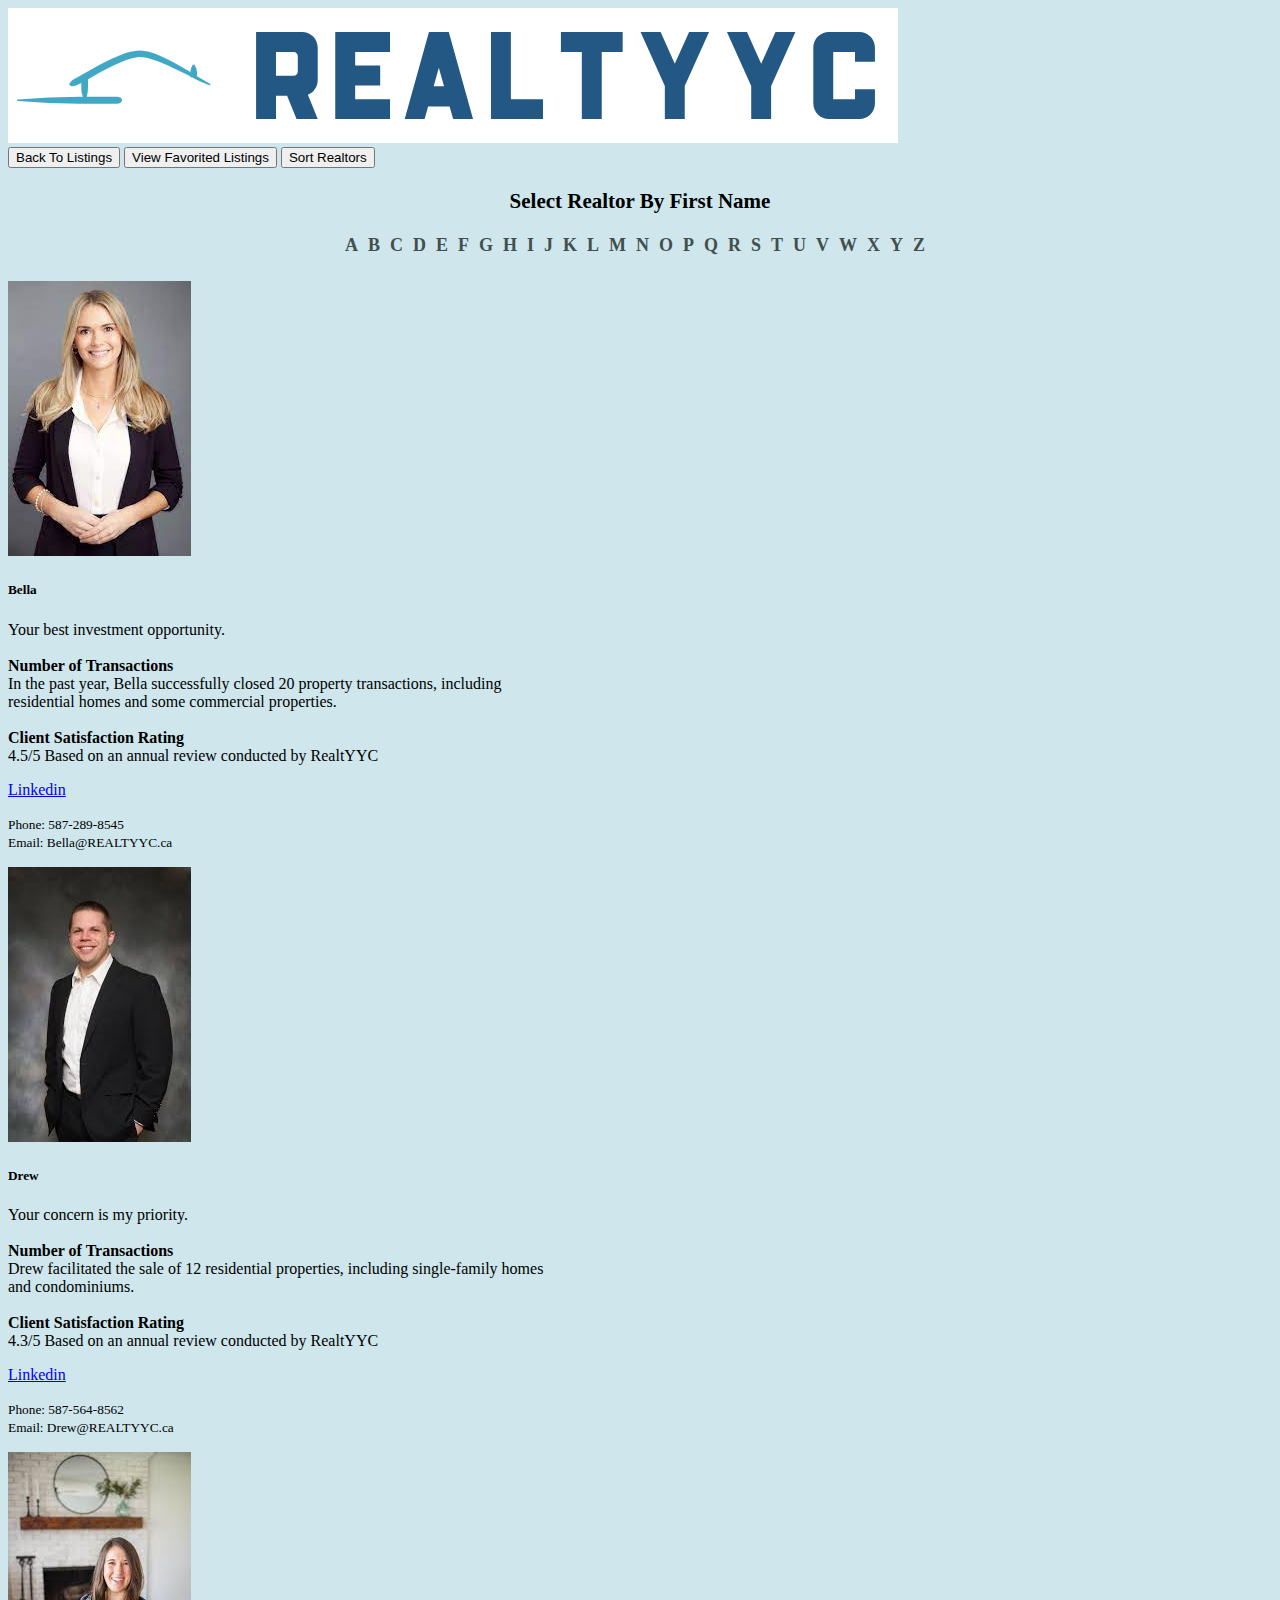
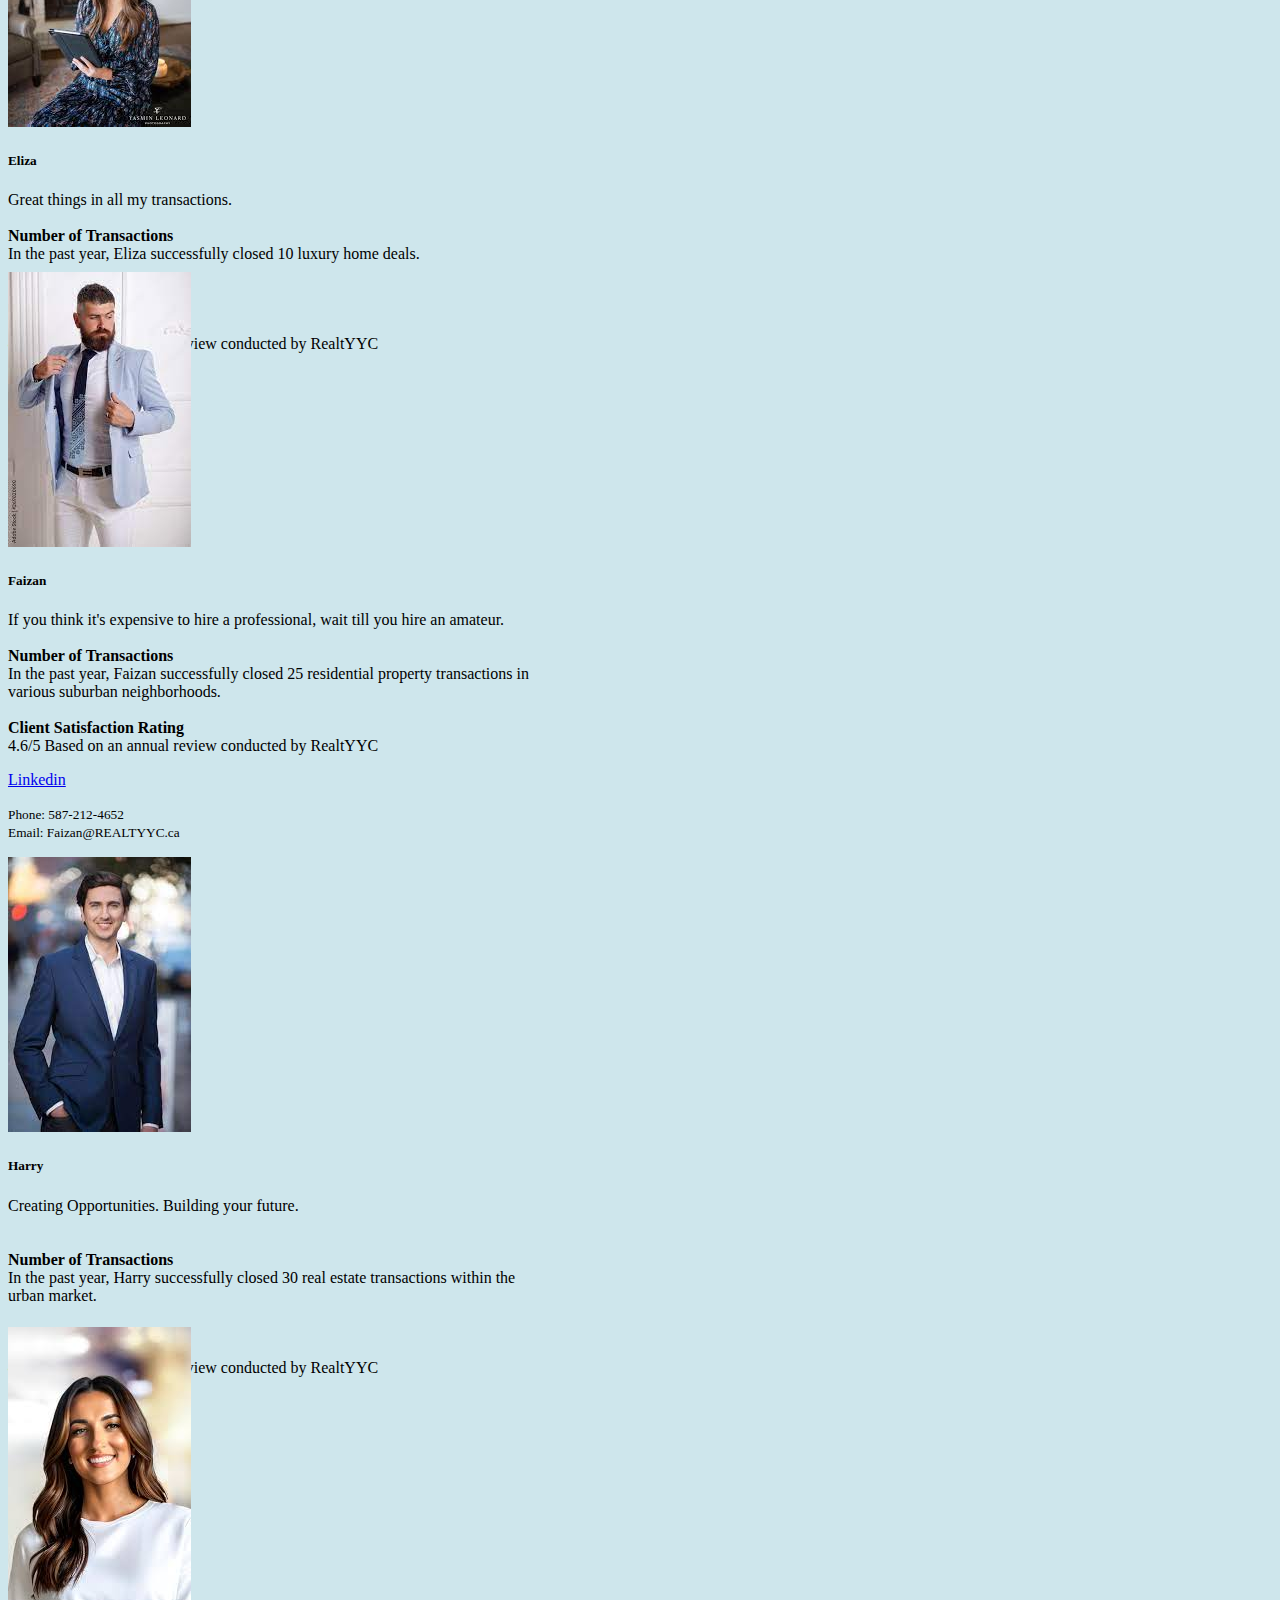
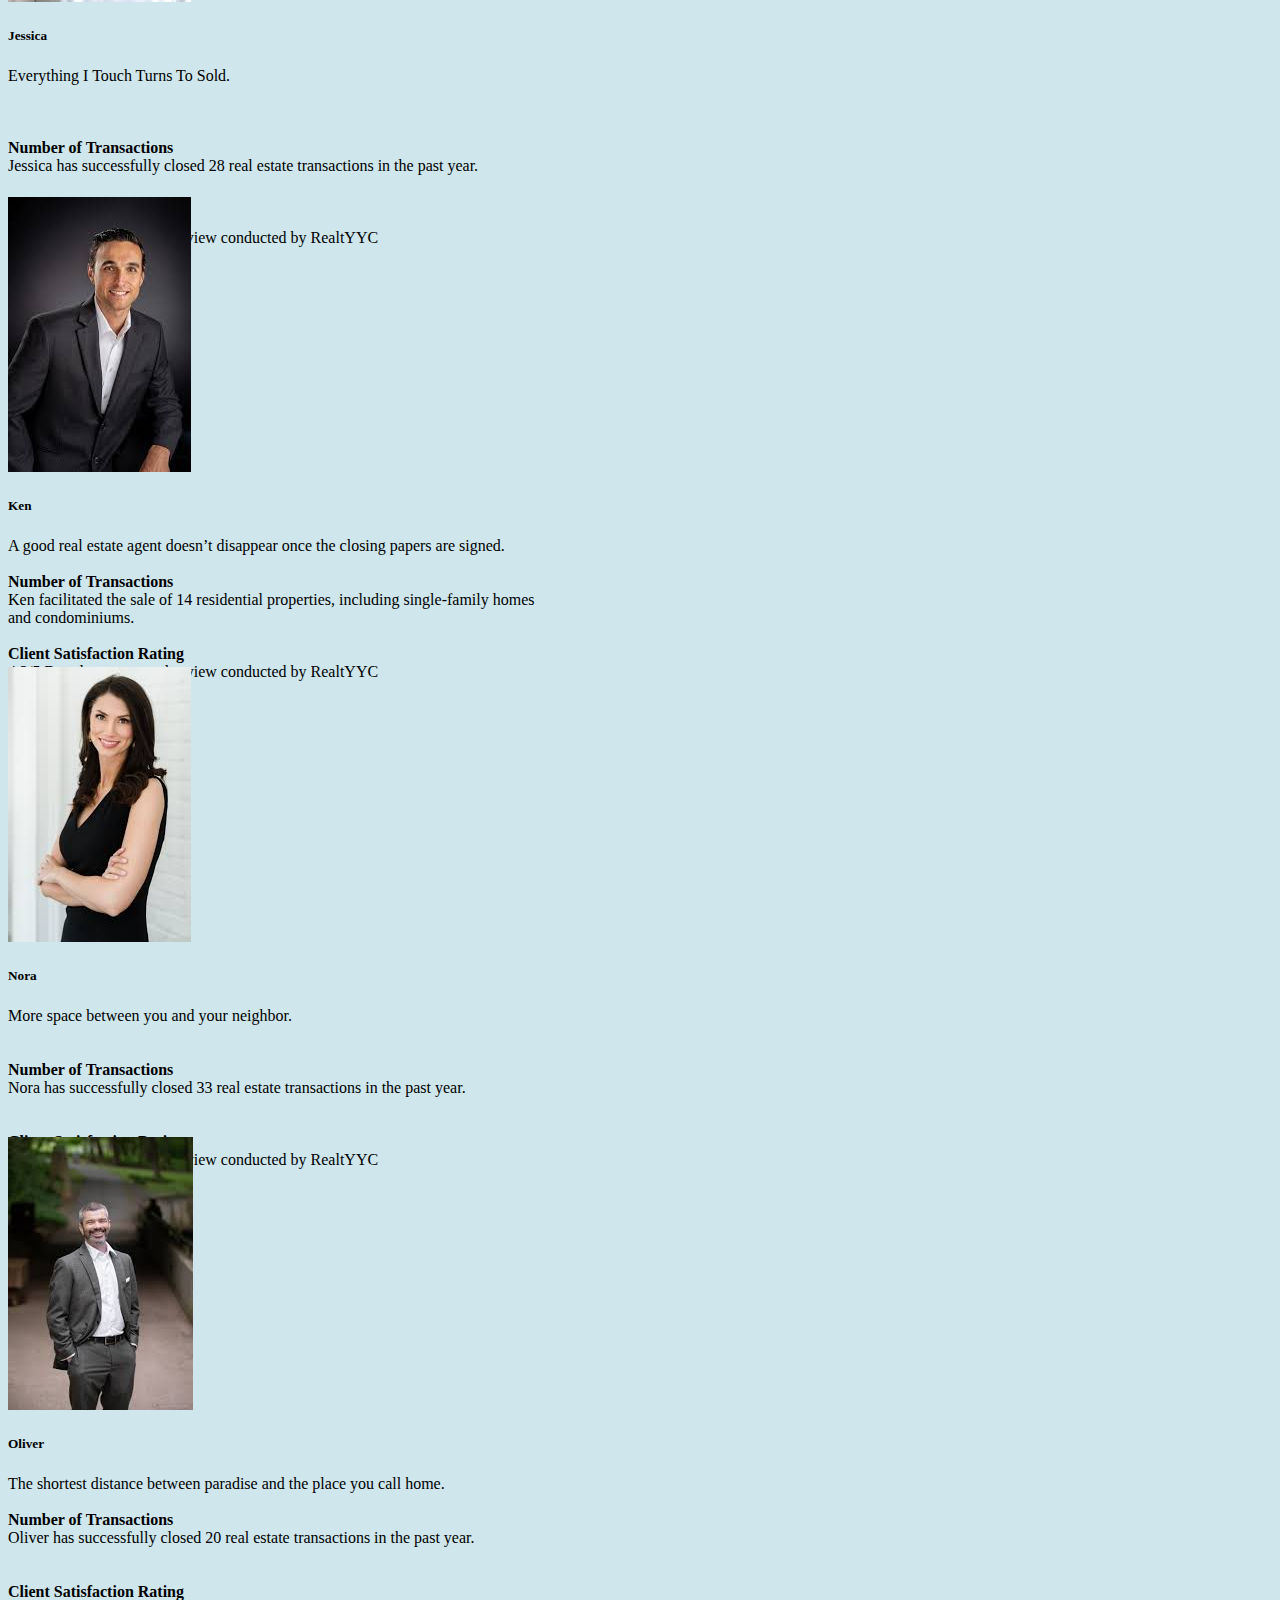
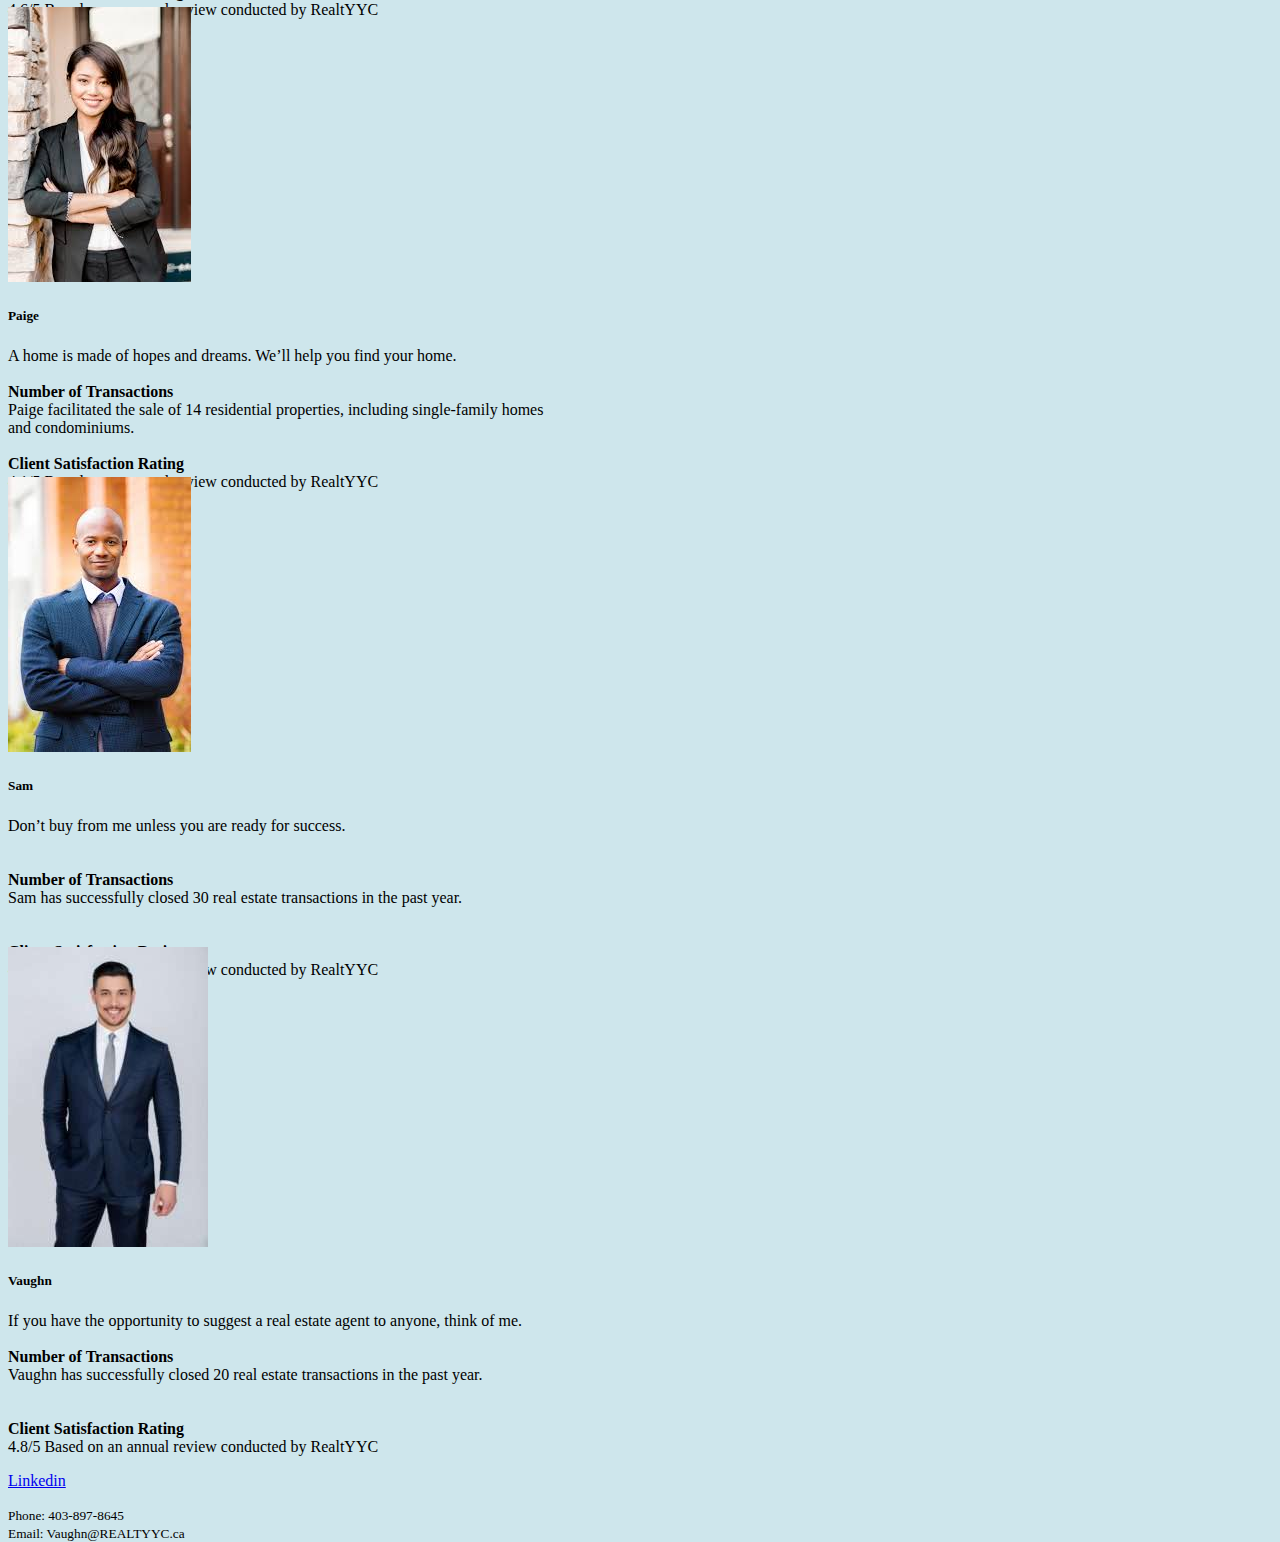
<file: realtors.html>
<!DOCTYPE html>
<html lang="en">
    <head>
      <script>
        // JS for selection letters
        document.addEventListener('DOMContentLoaded', function () {
            const selectableLetters = document.querySelectorAll('.SelectableLetter');

            selectableLetters.forEach(letter => {
                letter.addEventListener('click', function () {
                    // Check if the letter already selected 
                    const isSelected = this.classList.contains('selected');

                    // Removes selection from all letters
                    selectableLetters.forEach(letter => letter.classList.remove('selected'));

                    const selectedLetter = this.textContent;
                    const targetElement = document.getElementById(selectedLetter);

                    if (targetElement) {
                        targetElement.scrollIntoView({ behavior: 'smooth' });
                    }

                    // If letter not already selected, select it
                    if (!isSelected) {
                        this.classList.add('selected');
                    }
                });
            });
        });
    </script>
    <script>
      // JavaScript functions for under development feature
      function showPopup() {
        document.getElementById("popup").style.display = "block";
      }
    
      function hidePopup(event) {
        event.preventDefault(); // Prevent page reload
        document.getElementById("popup").style.display = "none";
    }
    </script>
    
        <link rel="stylesheet" href="CSS Sheets/realtors.css">
        <!--BOOTSTRAP CDN-->
        <script src="https://cdn.jsdelivr.net/npm/bootstrap@5.3.2/dist/js/bootstrap.bundle.min.js"
            integrity="sha384-C6RzsynM9kWDrMNeT87bh95OGNyZPhcTNXj1NW7RuBCsyN/o0jlpcV8Qyq46cDfL"
            crossorigin="anonymous"></script>
        <link href="https://cdn.jsdelivr.net/npm/bootstrap@5.3.2/dist/css/bootstrap.min.css" rel="stylesheet"
            integrity="sha384-T3c6CoIi6uLrA9TneNEoa7RxnatzjcDSCmG1MXxSR1GAsXEV/Dwwykc2MPK8M2HN" crossorigin="anonymous">
        <!--END OF BOOTSTRAP CDN-->
        <meta name="viewport" content="width=device-width, initial-scale=1.0">
    </head>
    
    <!--THIS ROW IS FOR THE TOP OF THE WEBPAGE, USED FOR THE REALTYYC BANNER AND MENU OPTIONS-->
    <nav class="navbar navbar-expand-sm">
        <div class="container-fluid">

            <a class="navbar-brand" href="#">
                <img src="House Images/logo.png" class="img-fluid" alt="...">
            </a>

            <!--Buttons-->
            <form class="container-fluid">
            <button class="btn btn-secondary" type="button" onclick="location.href = 'index.html'">Back To Listings</button>
            <button class="btn btn-secondary" type="button" onclick="location.href = 'favoritedListings.html'">View
              Favorited Listings</button>
            <button class="btn btn-secondary" type="button" onclick="showPopup()">Sort Realtors</button>

        </div>
    </nav>
    <!-- Popup -->
      <div class="popup-container" id="popup">
        <div class="popup">
          <p>This feature is under development!</p>
              <button onclick="hidePopup(event)">Close</button>
          </div>
      </div>

    <!--Selectable letter search feature-->
    <div class="SelectableLetters">

      <p class="SelectRealtor"> Select Realtor By First Name</p>
        <div class="SelectableLetterOutline">
          <div class="SelectableLetter">A</div>
          <div class="SelectableLetter">B</div>
          <div class="SelectableLetter">C</div>
          <div class="SelectableLetter">D</div>
          <div class="SelectableLetter">E</div>
          <div class="SelectableLetter">F</div>
          <div class="SelectableLetter">G</div>
          <div class="SelectableLetter">H</div>
          <div class="SelectableLetter">I</div>
          <div class="SelectableLetter">J</div>
          <div class="SelectableLetter">K</div>
          <div class="SelectableLetter">L</div>
          <div class="SelectableLetter">M</div>
          <div class="SelectableLetter">N</div>
          <div class="SelectableLetter">O</div>
          <div class="SelectableLetter">P</div>
          <div class="SelectableLetter">Q</div>
          <div class="SelectableLetter">R</div>
          <div class="SelectableLetter">S</div>
          <div class="SelectableLetter">T</div>
          <div class="SelectableLetter">U</div>
          <div class="SelectableLetter">V</div>
          <div class="SelectableLetter">W</div>
          <div class="SelectableLetter">X</div>
          <div class="SelectableLetter">Y</div>
          <div class="SelectableLetter">Z</div>
        </div>
      </div>
      
      
<body style="background-color:rgb(206, 230, 236)">
    <!--This is the columns meant to contain the cards with realtor information. Made using bootstrap-->
    <div class="container top" style="padding-top: 2%">
        <div class="row align-items-start">
            <div class="col">
            <div id = "B" class="card mb-3" style="max-width: 540px;">
                <div class="row g-0">
                  <div class="col-md-4">
                    <img src="Realtor Images/Bella.jpg" class="img-fluid rounded-start" alt="...">
                  </div>
                  <div class="col-md-8">
                    <div class="card-body">
                      <h5 class="card-title">Bella</h5>
                      <p class="card-text">Your best investment opportunity.<br><br><strong>Number of Transactions</strong>
                        <br>In the past year, Bella successfully closed 20 property transactions, including residential homes and some commercial properties.<br>
                        <br><strong>Client Satisfaction Rating</strong><br> 4.5/5 Based on an annual review conducted by RealtYYC<br>
                      </p><a href="https://www.linkedin.com/in/bella-a-942897105/?originalSubdomain=ca">Linkedin</a>
                      <p class="card-text"><small class="text-muted">Phone: 587-289-8545 <br> Email: Bella@REALTYYC.ca</small></p>
                    </div>
                  </div>
                </div>
              </div>
          </div>
          <div class="col">
            <div id = "D" class="card mb-3" style="max-width: 540px;">
                <div class="row g-0">
                  <div class="col-md-4">
                    <img src="Realtor Images/Drew.jpg" class="img-fluid rounded-start" alt="...">
                  </div>
                  <div class="col-md-8">
                    <div class="card-body">
                      <h5 class="card-title">Drew</h5>
                      <p class="card-text">Your concern is my priority.<br><br><strong>Number of Transactions</strong>
                        <br>Drew facilitated the sale of 12 residential properties, including single-family homes and condominiums.<br>
                        <br><strong>Client Satisfaction Rating</strong><br> 4.3/5 Based on an annual review conducted by RealtYYC<br>
                      </p><a href="https://ca.linkedin.com/in/drewgreen">Linkedin</a>
                      <p class="card-text"><small class="text-muted">Phone: 587-564-8562 <br>Email: Drew@REALTYYC.ca</small></p>
                    </div>
                  </div>
                </div>
              </div>
          </div>
          <div class="col">
            <div id = "E" class="card mb-3" style="max-width: 540px;height:420px;">
                <div class="row g-0">
                  <div class="col-md-4">
                    <img src="Realtor Images/Getsy.jpg" class="img-fluid rounded-start" alt="...">
                  </div>
                  <div class="col-md-8">
                    <div class="card-body">
                      <h5 class="card-title">Eliza</h5>
                      <p class="card-text">Great things in all my transactions.<br><br><strong>Number of Transactions</strong>
                        <br> In the past year, Eliza successfully closed 10 luxury home deals.<br><br><br>
                        <br><strong>Client Satisfaction Rating</strong><br> 4.3/5 Based on an annual review conducted by RealtYYC<br>
                      </p><a href="https://ca.linkedin.com/in/drewgreen">Linkedin</a>
                      <p class="card-text"><small class="text-muted">Phone: 587-564-5422 <br>Email: Eliza@REALTYYC.ca</small></p>
                    </div>
                  </div>
                </div>
              </div>
          </div>
        </div>

        <div class="row align-items-center">
          <div class="col">
            <div id = "F" class="card mb-3" style="max-width: 540px;">
                <div class="row g-0">
                  <div class="col-md-4">
                    <img src="Realtor Images/Hassan.jpg" class="img-fluid rounded-start" alt="...">
                  </div>
                  <div class="col-md-8">
                    <div class="card-body">
                      <h5 class="card-title">Faizan</h5>
                      <p class="card-text">If you think it's expensive to hire a professional, wait till you hire an amateur.<br><br><strong>Number of Transactions</strong>
                        <br>In the past year, Faizan successfully closed 25 residential property transactions in various suburban neighborhoods.<br>
                        <br><strong>Client Satisfaction Rating</strong><br> 4.6/5 Based on an annual review conducted by RealtYYC<br>
                      </p><a href="https://www.linkedin.com/in/bella-a-942897105/?originalSubdomain=ca">Linkedin</a>
                      <p class="card-text"><small class="text-muted">Phone: 587-212-4652 <br>Email: Faizan@REALTYYC.ca</small></p>
                    </div>
                  </div>
                </div>
              </div>
          </div>
          <div class="col">
            <div id = "H" class="card mb-3" style="max-width: 540px; height:470px;">
                <div class="row g-0">
                  <div class="col-md-4">
                    <img src="Realtor Images/Jamie.jpg" class="img-fluid rounded-start" alt="...">
                  </div>
                  <div class="col-md-8">
                    <div class="card-body">
                      <h5 class="card-title">Harry</h5>
                      <p class="card-text">Creating Opportunities. Building your future.<br><br><br><strong>Number of Transactions</strong>
                        <br>In the past year, Harry successfully closed 30 real estate transactions within the urban market. <br><br>
                        <br><strong>Client Satisfaction Rating</strong><br> 4.2/5 Based on an annual review conducted by RealtYYC<br>
                      </p><a href="https://www.linkedin.com/in/bella-a-942897105/?originalSubdomain=ca">Linkedin</a>
                      <p class="card-text"><small class="text-muted">Phone: 587-153-8642 <br>Email: Harry@REALTYYC.ca</small></p>
                    </div>
                  </div>
                </div>
              </div>
          </div>
          <div class="col">
            <div id = "J" class="card mb-3" style="max-width: 540px;height:470px;">
                <div class="row g-0">
                  <div class="col-md-4">
                    <img src="Realtor Images/Jessica.jpg" class="img-fluid rounded-start" alt="...">
                  </div>
                  <div class="col-md-8">
                    <div class="card-body">
                      <h5 class="card-title">Jessica</h5>
                      <p class="card-text">Everything I Touch Turns To Sold.<br><br><br><Br> <strong>Number of Transactions</strong>
                        <br>Jessica has successfully closed 28 real estate transactions in the past year. <br><br>
                        <br><strong>Client Satisfaction Rating</strong><br> 4.3/5 Based on an annual review conducted by RealtYYC<br>
                      </p><a href="https://www.linkedin.com/in/bella-a-942897105/?originalSubdomain=ca">Linkedin</a>
                      <p class="card-text"><small class="text-muted">Phone: 587-564-5420 <br>Email: Jessica@REALTYYC.ca</small></p>
                    </div>
                  </div>
                </div>
              </div>
          </div>
        </div>

        <div class="row align-items-end">
          <div class="col">
            <div id ="K" class="card mb-3" style="max-width: 540px; height:470px;">
                <div class="row g-0">
                  <div class="col-md-4">
                    <img src="Realtor Images/1.jpg" class="img-fluid rounded-start" alt="...">
                  </div>
                  <div class="col-md-8">
                    <div class="card-body">
                      <h5 class="card-title">Ken</h5>
                      <p class="card-text">A good real estate agent doesn’t disappear once the closing papers are signed.<br><br><strong>Number of Transactions</strong>
                        <br>Ken facilitated the sale of 14 residential properties, including single-family homes and condominiums. <br><br>
                        <strong>Client Satisfaction Rating</strong><br> 4.2/5 Based on an annual review conducted by RealtYYC<br>
                      </p><a href="https://www.linkedin.com/in/bella-a-942897105/?originalSubdomain=ca">Linkedin</a>
                      <p class="card-text"><small class="text-muted">Phone: 403-560-8520 <br>Email: Ken@REALTYYC.ca</small></p>
                    </div>
                  </div>
                </div>
              </div>
          </div>
          <div class="col">
            <div id = "N" class="card mb-3" style="max-width: 540px; height:210px;height:470px;">
                <div class="row g-0">
                  <div class="col-md-4">
                    <img src="Realtor Images/2.jpg" class="img-fluid rounded-start" alt="Photo of a realtor">
                  </div>
                  <div class="col-md-8">
                    <div class="card-body">
                      <h5 class="card-title">Nora</h5>
                      <p class="card-text">More space between you and your neighbor.<br> <br><br><strong>Number of Transactions</strong>
                        <br>Nora has successfully closed 33 real estate transactions in the past year. <br><br>
                        <br><strong>Client Satisfaction Rating</strong><br> 4.4/5 Based on an annual review conducted by RealtYYC
                      </p><a href="https://www.linkedin.com/in/bella-a-942897105/?originalSubdomain=ca">Linkedin</a>
                      <p class="card-text"><small class="text-muted">Phone: 403-820-38923<br>Email: Nora@REALTYYC.ca
                    </small></p>
                    </div>
                  </div>
                </div>
              </div>
          </div>
          <div class="col">
            <div id = "O" class="card mb-3" style="max-width: 540px; height: 210px;height:470px;">
                <div class="row g-0">
                  <div class="col-md-4">
                    <img src="Realtor Images/3.jpg" class="img-fluid rounded-start" alt="...">
                  </div>
                  <div class="col-md-8">
                    <div class="card-body">
                      <h5 class="card-title">Oliver</h5>
                      <p class="card-text">The shortest distance between paradise and the place you call home.<br> <br><strong>Number of Transactions</strong>
                        <br>Oliver has successfully closed 20 real estate transactions in the past year. <br><br>
                        <br><strong>Client Satisfaction Rating</strong><br> 4.6/5 Based on an annual review conducted by RealtYYC<br>
                      </p><a href="https://www.linkedin.com/in/bella-a-942897105/?originalSubdomain=ca">Linkedin</a>
                      <p class="card-text"><small class="text-muted">Phone: 403-812-2205 <br>Email: Oliver@REALTYYC.ca</small></p>
                    </div>
                  </div>
                </div>
              </div>
          </div>
        </div>
        
        <div class="row align-items-end">
          <div class="col">
            <div id ="P" class="card mb-3" style="max-width: 540px; height:470px;">
                <div class="row g-0">
                  <div class="col-md-4">
                    <img src="Realtor Images/Paige.jpg" class="img-fluid rounded-start" alt="...">
                  </div>
                  <div class="col-md-8">
                    <div class="card-body">
                      <h5 class="card-title">Paige</h5>
                      <p class="card-text">A home is made of hopes and dreams. We’ll help you find your home.<br><br><strong>Number of Transactions</strong>
                        <br>Paige facilitated the sale of 14 residential properties, including single-family homes and condominiums. <br><br>
                        <strong>Client Satisfaction Rating</strong><br> 4.1/5 Based on an annual review conducted by RealtYYC<br>
                      </p><a href="https://www.linkedin.com/in/bella-a-942897105/?originalSubdomain=ca">Linkedin</a>
                      <p class="card-text"><small class="text-muted">Phone: 403-897-5724 <br>Email: Paige@REALTYYC.ca</small></p>
                    </div>
                  </div>
                </div>
              </div>
          </div>
          <div class="col">
            <div id = "S" class="card mb-3" style="max-width: 540px; height:210px;height:470px;">
                <div class="row g-0">
                  <div class="col-md-4">
                    <img src="Realtor Images/Sam.jpg" class="img-fluid rounded-start" alt="Photo of a realtor">
                  </div>
                  <div class="col-md-8">
                    <div class="card-body">
                      <h5 class="card-title">Sam</h5>
                      <p class="card-text">Don’t buy from me unless you are ready for success.<br> <br><br><strong>Number of Transactions</strong>
                        <br>Sam has successfully closed 30 real estate transactions in the past year. <br><br>
                        <br><strong>Client Satisfaction Rating</strong><br> 4.5/5 Based on an annual review conducted by RealtYYC
                      </p><a href="https://www.linkedin.com/in/bella-a-942897105/?originalSubdomain=ca">Linkedin</a>
                      <p class="card-text"><small class="text-muted">Phone: 403-290-38923<br>Email: Sam@REALTYYC.ca
                    </small></p>
                    </div>
                  </div>
                </div>
              </div>
          </div>
          <div class="col">
            <div id = "V" class="card mb-3" style="max-width: 540px; height: 210px;height:470px;">
                <div class="row g-0">
                  <div class="col-md-4">
                    <img src="Realtor Images/Vaughn.jpg" class="img-fluid rounded-start" alt="...">
                  </div>
                  <div class="col-md-8">
                    <div class="card-body">
                      <h5 class="card-title">Vaughn</h5>
                      <p class="card-text">If you have the opportunity to suggest a real estate agent to anyone, think of me.<br> <br><strong>Number of Transactions</strong>
                        <br>Vaughn has successfully closed 20 real estate transactions in the past year. <br><br>
                        <br><strong>Client Satisfaction Rating</strong><br> 4.8/5 Based on an annual review conducted by RealtYYC<br>
                      </p><a href="https://www.linkedin.com/in/bella-a-942897105/?originalSubdomain=ca">Linkedin</a>
                      <p class="card-text"><small class="text-muted">Phone: 403-897-8645 <br>Email: Vaughn@REALTYYC.ca</small></p>
                    </div>
                  </div>
                </div>
              </div>
          </div>
        </div>

      </div>
    </body>
</html>
</file>
<file: CSS Sheets/realtors.css>
.SelectableLetter {
    padding-right: 10px;
    float: left;
    color: #424f4d;
    font-size: 25px;
    cursor: pointer;
    font-size: 18px;
  }

  .SelectableLetterOutline {
    display: flex;
    justify-content: center;
    font-weight: bold;
  }

  .SelectRealtor{
    text-align: center;
    color:rgb(0, 0, 0);
    font-weight: bold;
    font-size: 21px;
  }

  .SelectableLetter.selected {
    color: rgb(185, 23, 163);
}

.SelectableLetters {
  text-align: center;
  margin-top: 20px;
}

.SelectableLetter:hover {
  color: blue; /* Change the color on hover */
}
  /* Style for the sort realtors button */
  .popup-container {
    display: none;
    position: fixed;
    top: 50%;
    left: 50%;
    transform: translate(-50%, -50%);
    padding: 20px;
    background-color: rgb(194, 193, 222);
    border: 1px solid rgb(0, 0, 0);
    box-shadow: 0 0 10px rgba(95, 42, 42, 0.1);
    z-index: 1000;
  }
</file>
